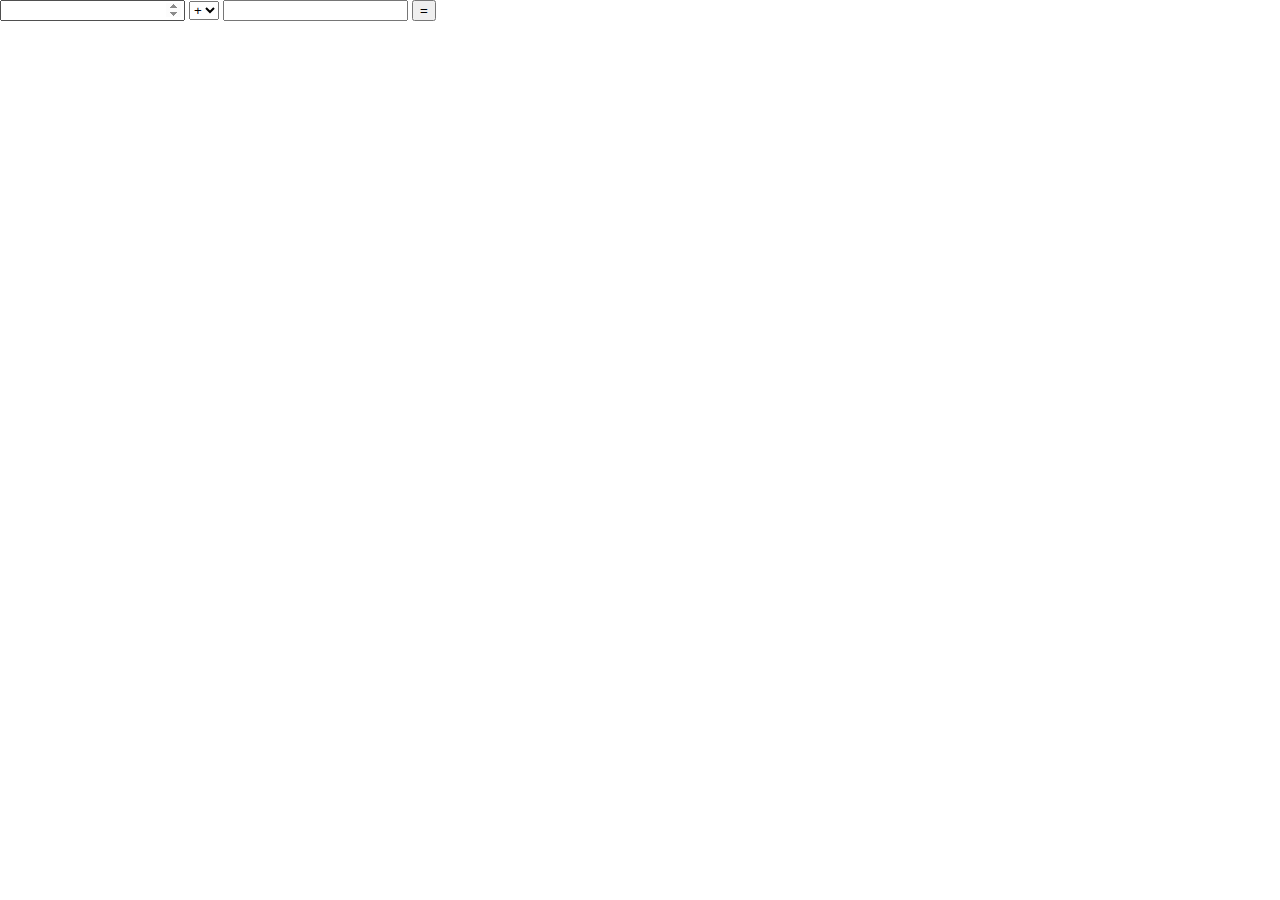
<file: index.html>
<!doctype html>
<html lang="ru">
	<head>
		<meta charset="UTF-8">
		<meta name="viewport" content="width=device-width, initial-scale=1.0">
		<title>1</title>
		<link href="css/styles.css" rel="stylesheet">
	</head>
	<body>
		<form>
			<input type="number" class="inp1" onchange="">
			<select name="operation">
				<option value="add" selected="selected">+</option>
				<option value="subtract">-</option>
				<option value="multiply">*</option>
				<option value="divide">/</option>
			</select>
			<input type="number" class="inp2" onchange="">
			<input type="button" id="submit" class="go" value="=">
			<span class="result"></span>
		</form>
		<script src="js/scripts.js"></script>
	</body>
</html>
</file>
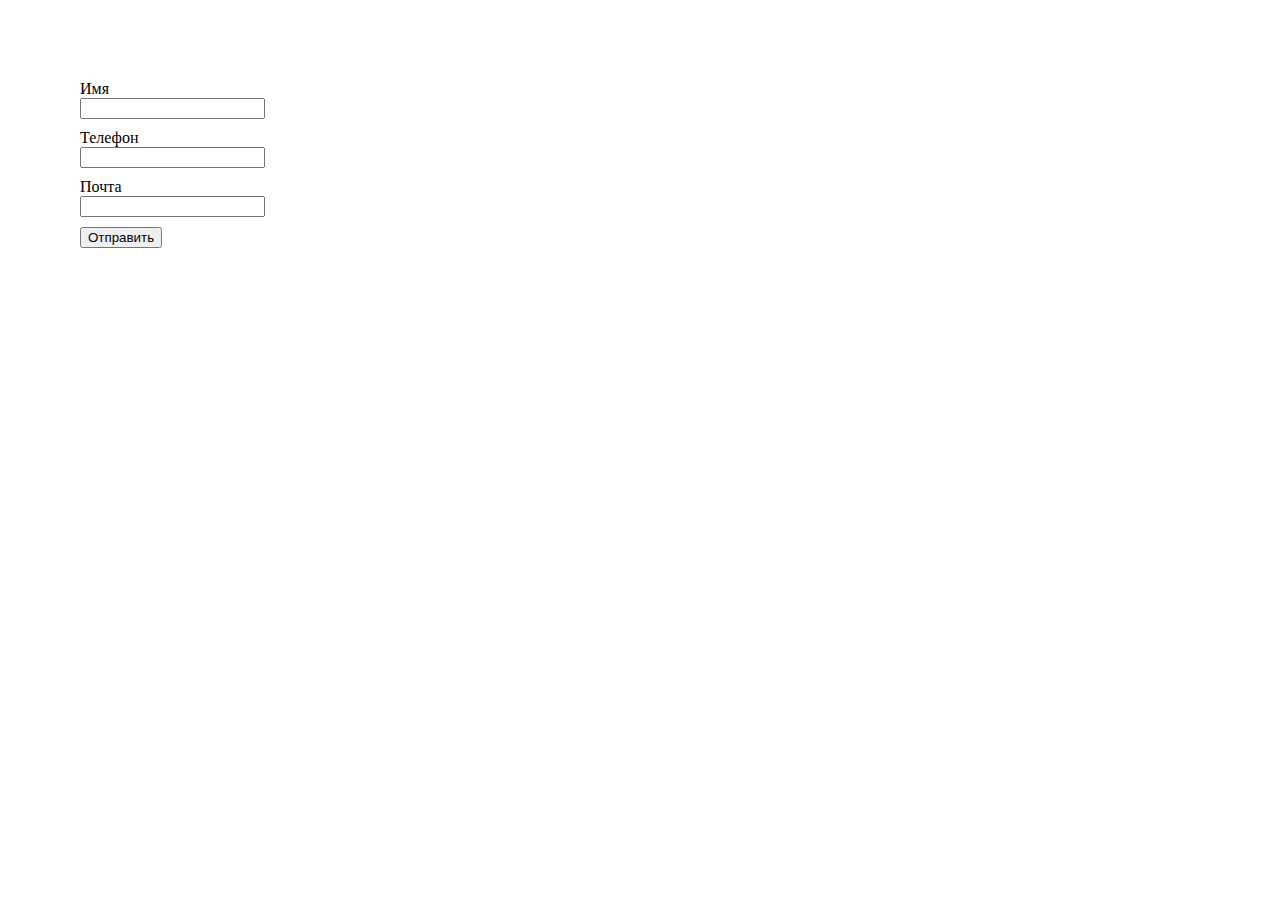
<file: hw/index.html>
<!doctype html>
<html lang="ru">
	<head>
		<meta charset="UTF-8">
		<meta name="viewport" content="width=device-width, initial-scale=1.0">
		<title>1</title>
		<link href="css/styles.css" rel="stylesheet">
	</head>
	<body>
		<form class="form_box">
			Имя<br><input type="text" name="name" id="name" class="check"><br>
			Телефон<br><input type="text" name="phone" id="phone" class="check"><br>
			Почта<br><input type="text" name="email" id="email" class="check"><br>
			<button onclick="submitByJavascript()"type="submit" id="button">Отправить</button>
			<!-- <input type="submit" value="Отправить"> -->
		</form>
		
	</body>
</html>
</file>
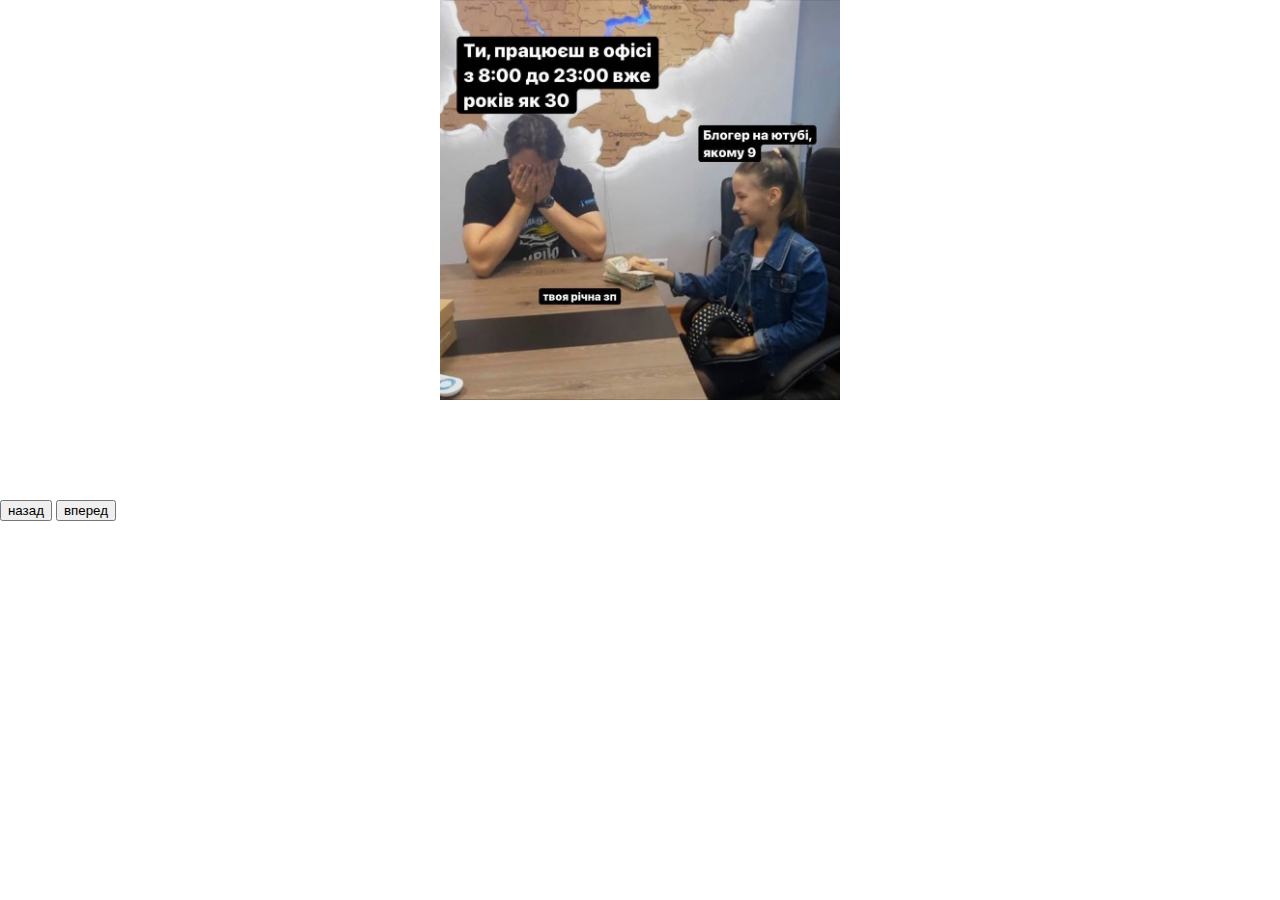
<file: hw2/slider -2017lesson/index.html>
<!doctype html>
<html lang="ru">
    <head>
        <meta charset="UTF-8">
        <meta name="viewport" content="width=device-width, initial-scale=1.0">
        <title>1</title>
        <link href="css/styles.css" rel="stylesheet">
    </head>
    <body>
        <div id="gallery">
            <div class="photos">
                <img src="img/1.jpeg" class="showed">
                <img src="img/2.jpeg">
                <img src="img/3.gif">
                <img src="img/4.jpeg">
                <img src="img/5.jpg">
            </div>

        </div>   <div class="buttons">
            <input type="button" value ="назад" class="prev">
            <input type="button" value ="вперед" class="next">
        </div>
    </body>
    <script src="js/scripts.js"></script>
</html>
</file>
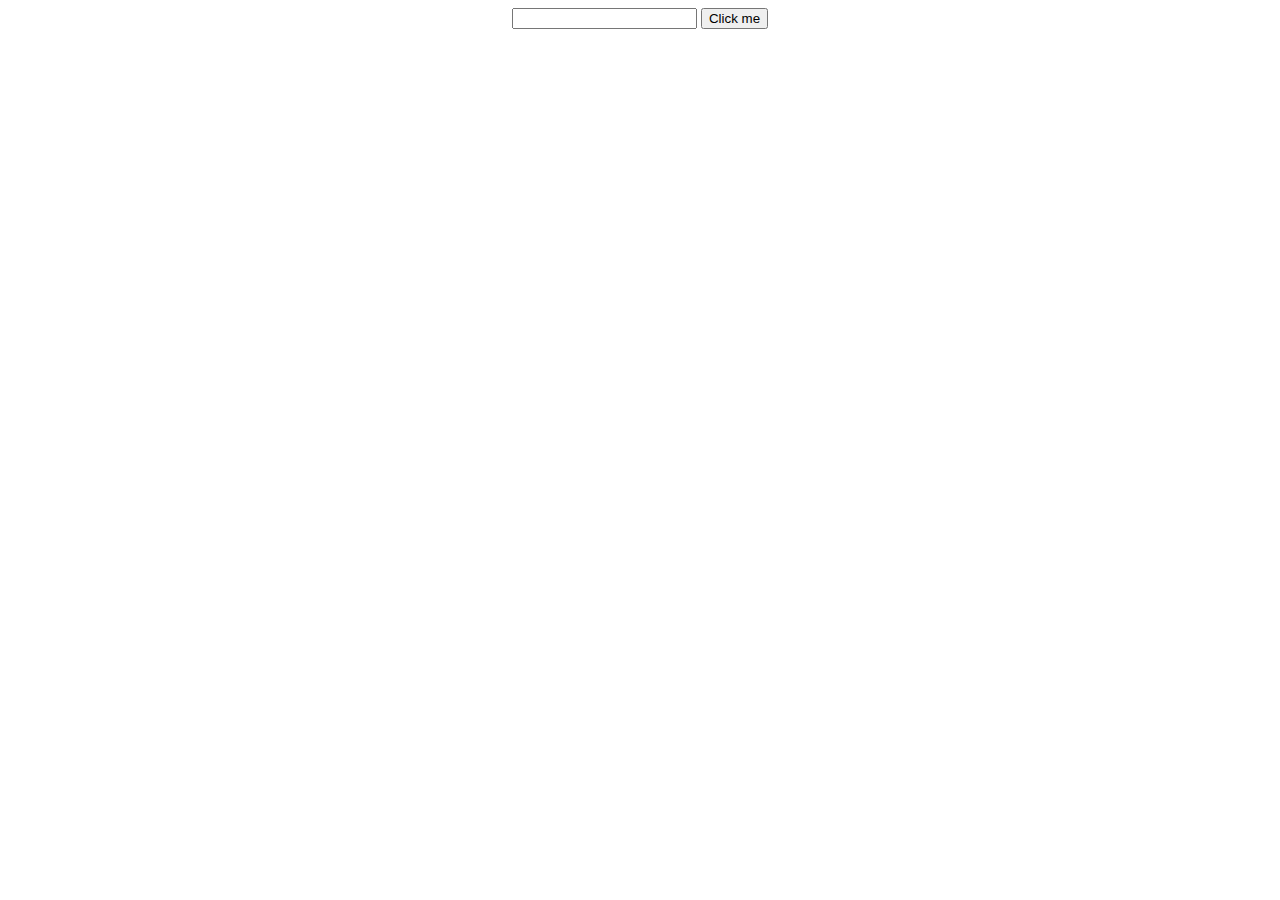
<file: test.html>
<!DOCTYPE html>  
<html>  
<head>  
    <meta charset="UTF-8">  
   <meta name="viewport" content="width=device-width, initial-scale=1.0">  
    <title>Using change event for Input elements</title>  
</head>  
<body align ="center">  
   <input type="text" class="txtclass">  
    <input type="button" value="Click me">  
    </br>  
    <label id="show"> </label>  
    <script>  
      let source = document.querySelector('.txtclass');  
       let target = document.querySelector('#show');  
        source.addEventListener('change', function () {  
            target.textContent = this.value;  
       });  
    </script>  
</body>  
</html>
</file>
<file: css/styles.css>
html, body{
	margin: 0;
}

.items{
	display: flex;
}

.item{
	width: 200px;
	height: 200px;
	background: #eee;
	margin: 20px;
	box-sizing: border-box;
	border: 1px solid transparent;
}

.item-active{
	border: 1px solid red;
	box-shadow: 10px 10px 10px #222;
}
</file>
<file: hw/css/styles.css>
html, body{
	margin: 40px;
}

.err{
	outline: 1px solid red;
}

.check {
	margin-bottom: 10px;
}
</file>
<file: hw2/slider -2017lesson/css/styles.css>
html, body{
    margin: 0;
}

#gallery {
    width: 400px;
    margin: 0 auto;
    text-align: center;
}

#gallery .photos {
    position: relative;
    height: 500px;
}

#gallery .photos img {
    width: 100%;
    position: absolute;
    left: 0;
    opacity: 0;
    transition: opacity 1s;
}

#gallery .photos img.showed {
    opacity: 1;
}
</file>
